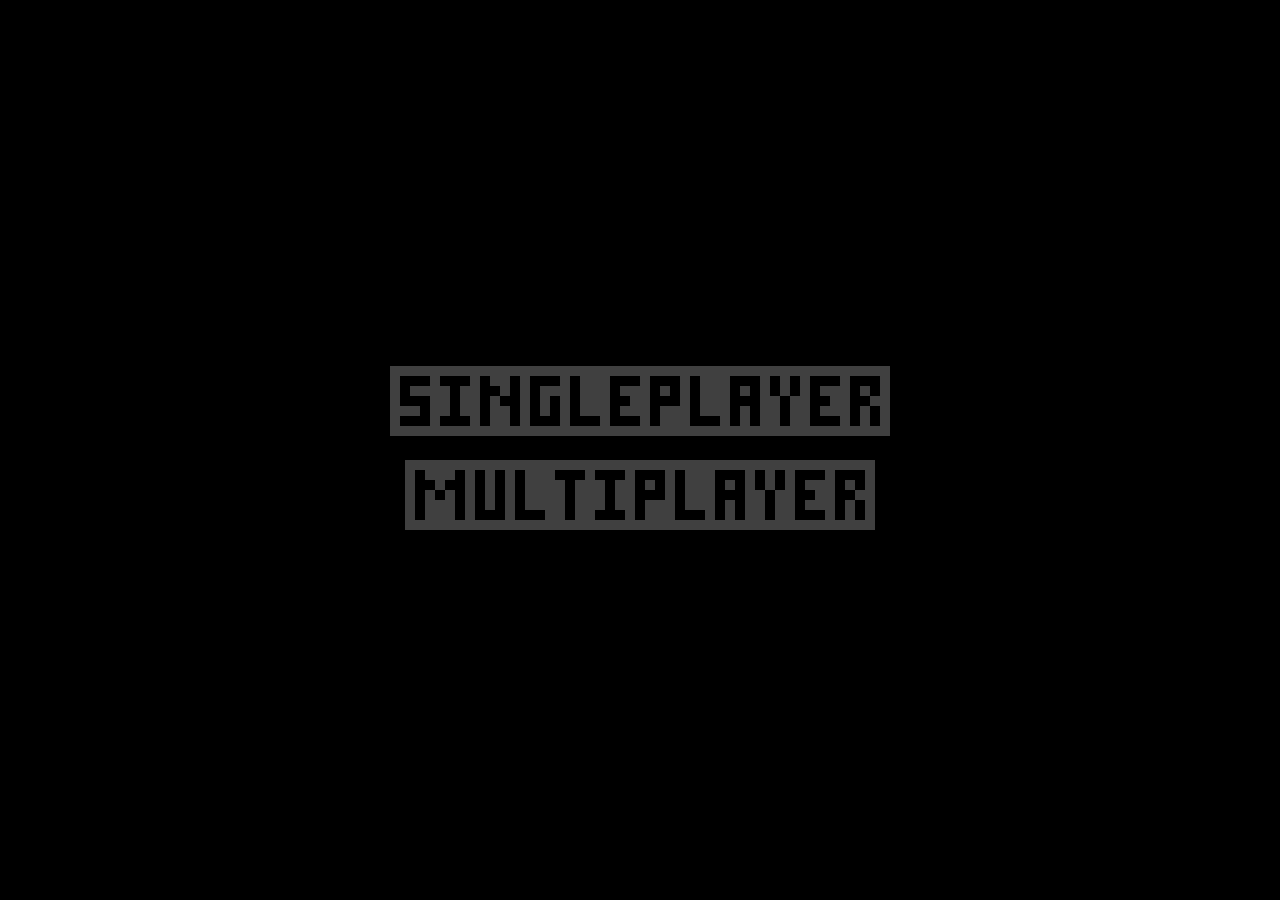
<file: index.html>
<!DOCTYPE html>
<html lang="en">
    <head>
        <meta charset="UTF-8" />
        <meta name="viewport" content="width=device-width, initial-scale=1.0" />

        <link rel="icon" href="/favicon.ico" />
        <title>Luminx</title>
        <meta name="description" content="WIP Platformer game" />

        <link rel="stylesheet" href="./style.css" />
    </head>
    <body>
        <div id="page">
            <!-- I would put these into png files, but effort -->
            <a href="/singleplayer">
                <img
                    class="_player"
                    draggable="false"
                    src="[data-uri]"
                    alt="Singleplayer" />
            </a>

            <a href="/multiplayer">
                <img
                    class="_player"
                    draggable="false"
                    src="[data-uri]"
                    alt="Multiplayer" />
            </a>
        </div>
    </body>
</html>
</file>
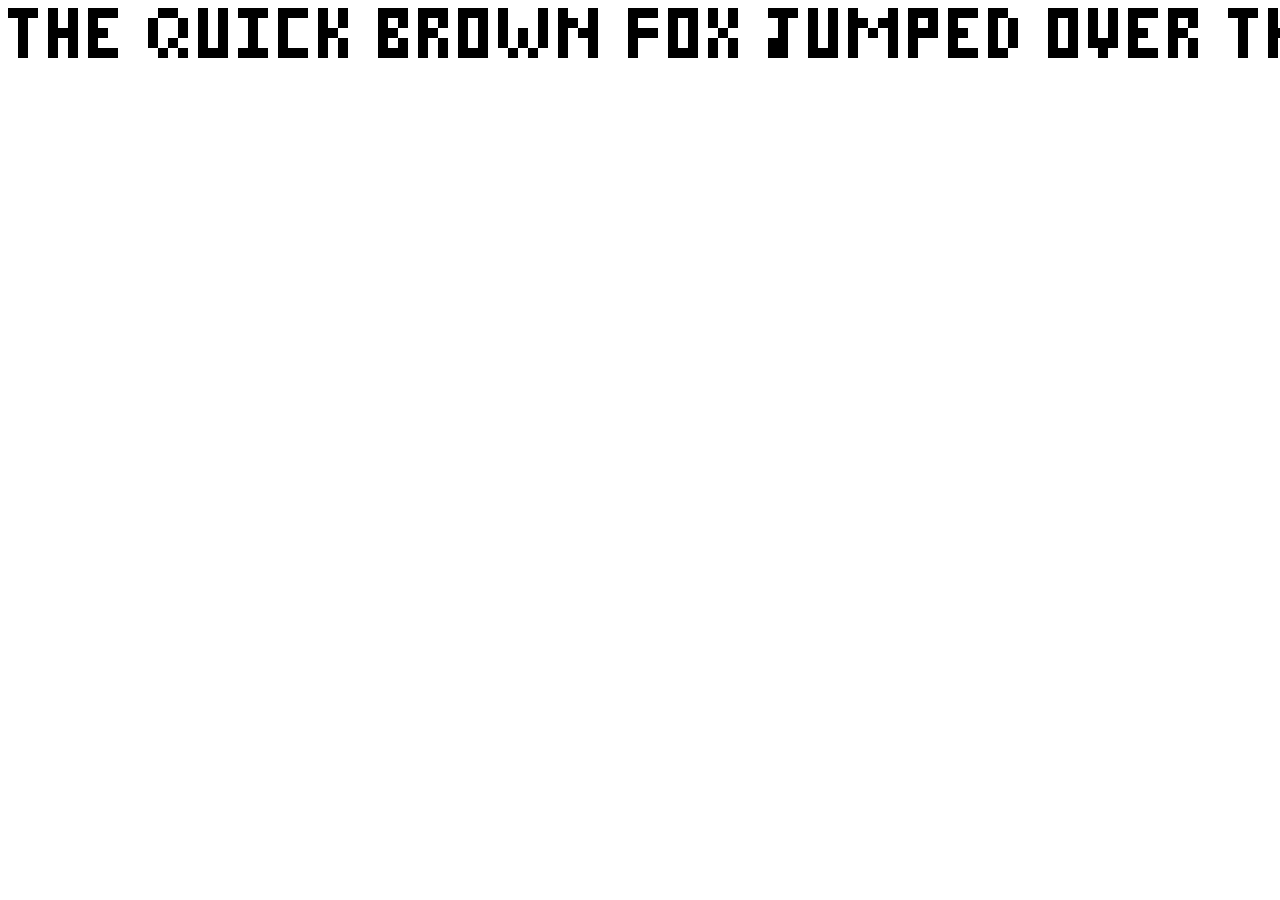
<file: image-makers/index.html>
<!DOCTYPE html>
<html lang="en">
    <head>
        <meta charset="UTF-8" />
        <meta name="viewport" content="width=device-width, initial-scale=1.0" />
        <title>Image Makers</title>
    </head>
    <body>
        <canvas id="canvas"><script src="./script.js"></script></canvas>
    </body>
</html>
</file>
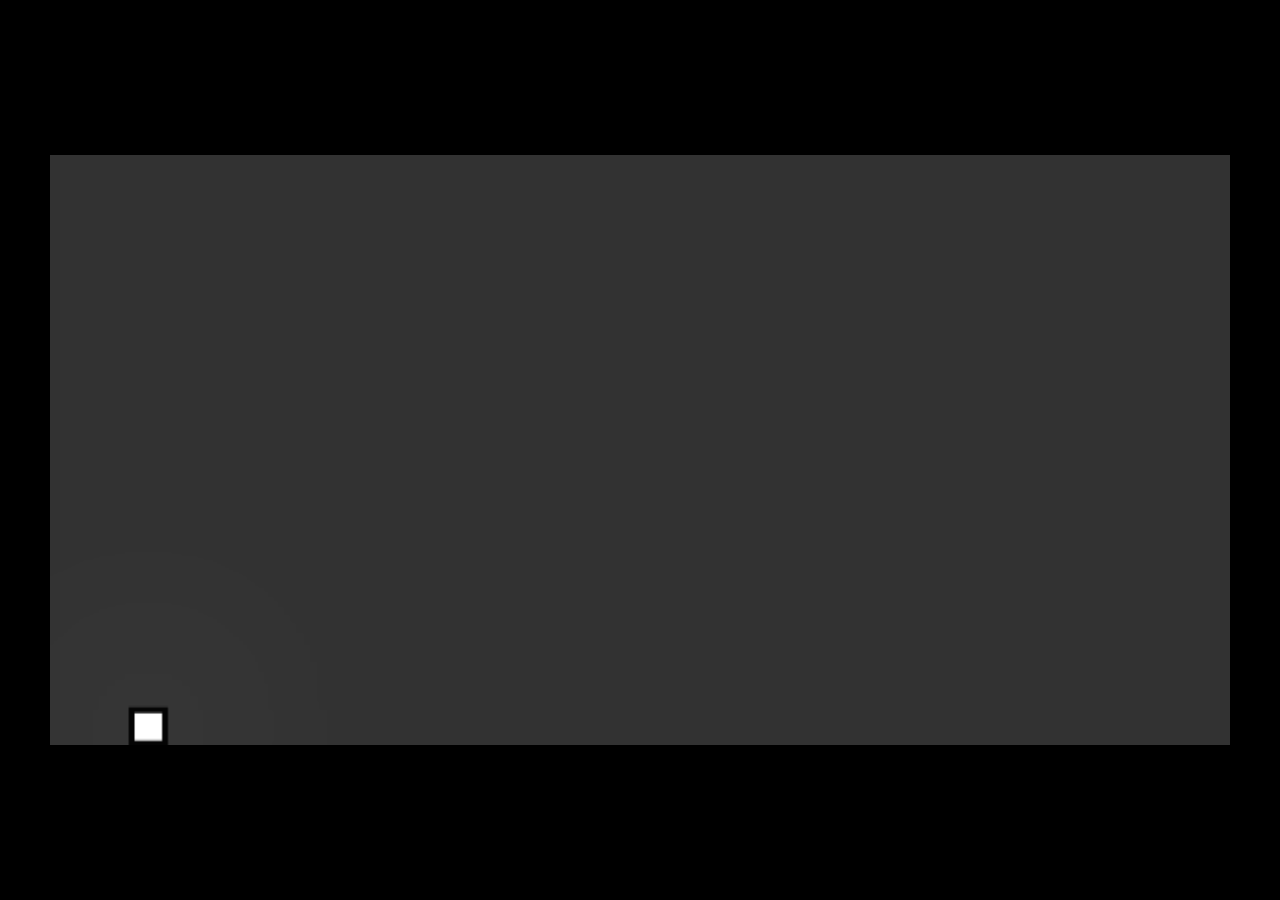
<file: singleplayer/index.html>
<!DOCTYPE html>
<html lang="en">
    <head>
        <meta charset="UTF-8" />
        <meta name="viewport" content="width=device-width, initial-scale=1.0" />

        <link rel="icon" href="/favicon.ico" />
        <title>Luminx</title>
        <meta name="description" content="WIP Platformer game" />

        <link rel="stylesheet" href="./style.css" />
    </head>
    <body>
        <div id="page" class="width-scaling">
            <canvas id="game-canvas" width="600" height="300"></canvas>
            <script src="./canvas.js"></script>
        </div>
    </body>
</html>
</file>
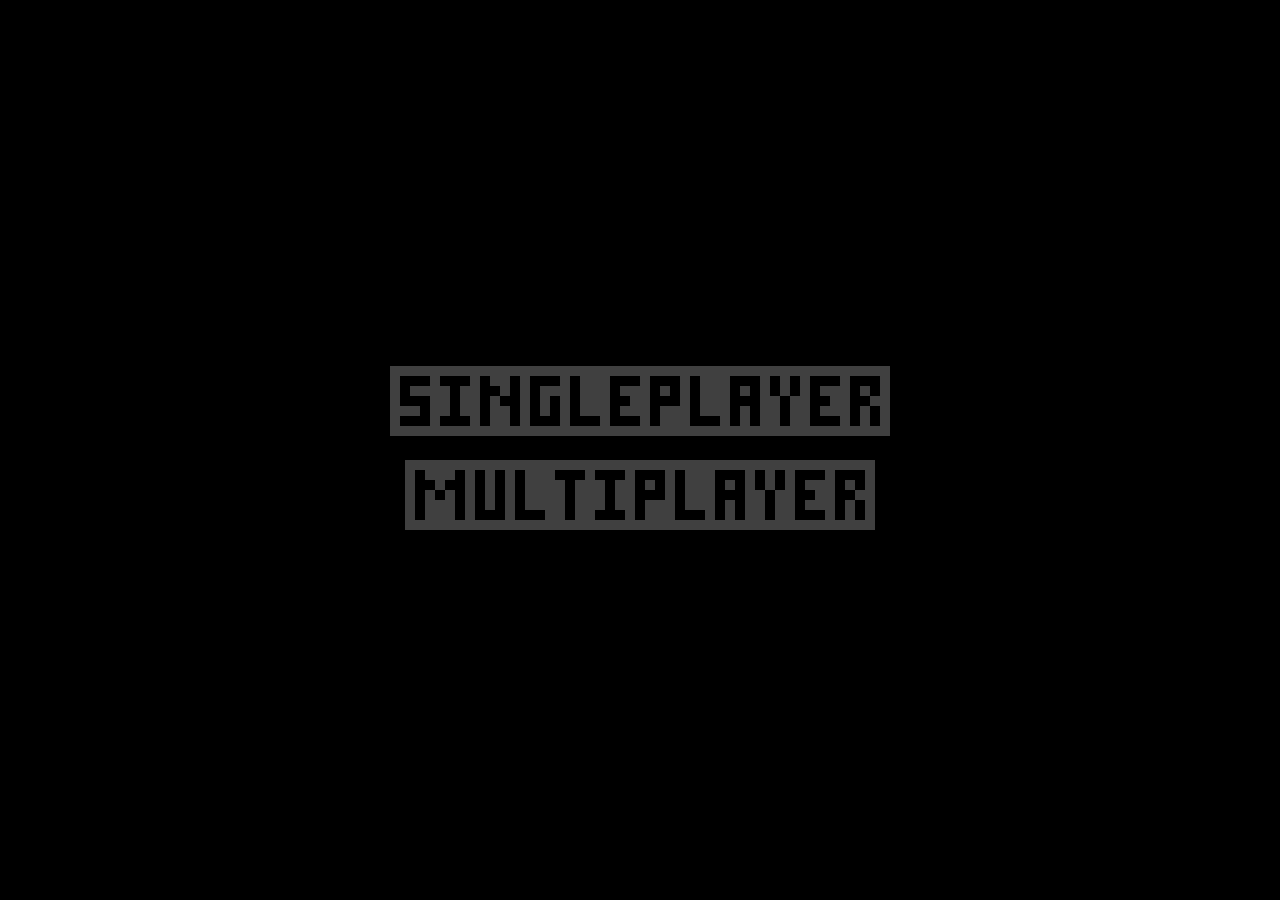
<file: web/index.html>
<!DOCTYPE html>
<html lang="en">
    <head>
        <meta charset="UTF-8" />
        <meta name="viewport" content="width=device-width, initial-scale=1.0" />

        <link rel="icon" href="/favicon.ico" />
        <title>Luminx</title>
        <meta name="description" content="WIP Platformer game" />

        <link rel="stylesheet" href="/style.css" />
    </head>
    <body>
        <div id="page">
            <!-- I would put these into png files, but effort -->
            <a href="/singleplayer">
                <img
                    class="_player"
                    draggable="false"
                    src="[data-uri]"
                    alt="Singleplayer" />
            </a>

            <a href="/multiplayer">
                <img
                    class="_player"
                    draggable="false"
                    src="[data-uri]"
                    alt="Multiplayer" />
            </a>
        </div>
    </body>
</html>
</file>
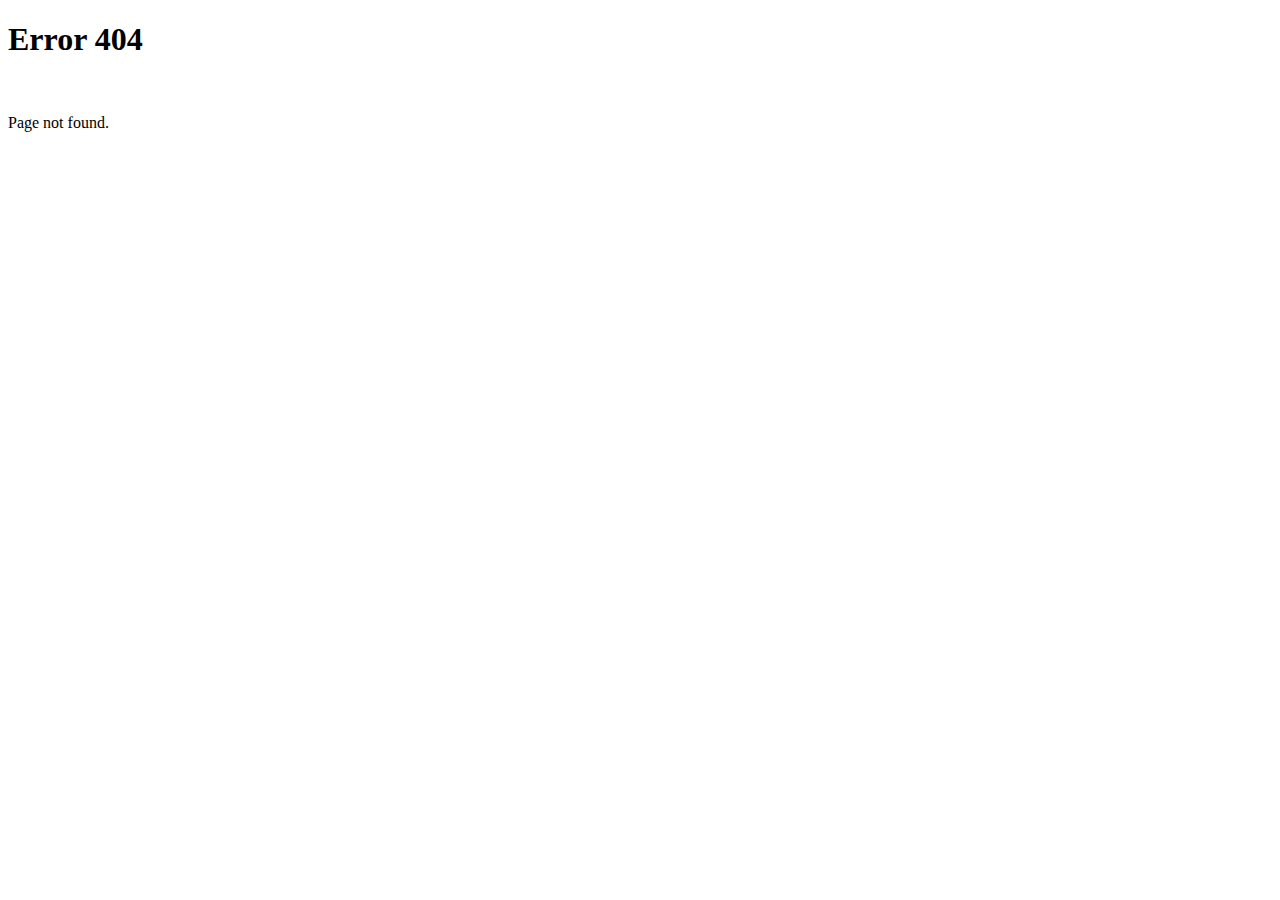
<file: web/404/index.html>
<!DOCTYPE html>
<html lang="en">
    <head>
        <meta charset="UTF-8" />
        <meta name="viewport" content="width=device-width, initial-scale=1.0" />
        <title>Page not found</title>
    </head>
    <body>
        <h1>Error 404</h1>
        <br />
        <p>Page not found.</p>
    </body>
</html>
</file>
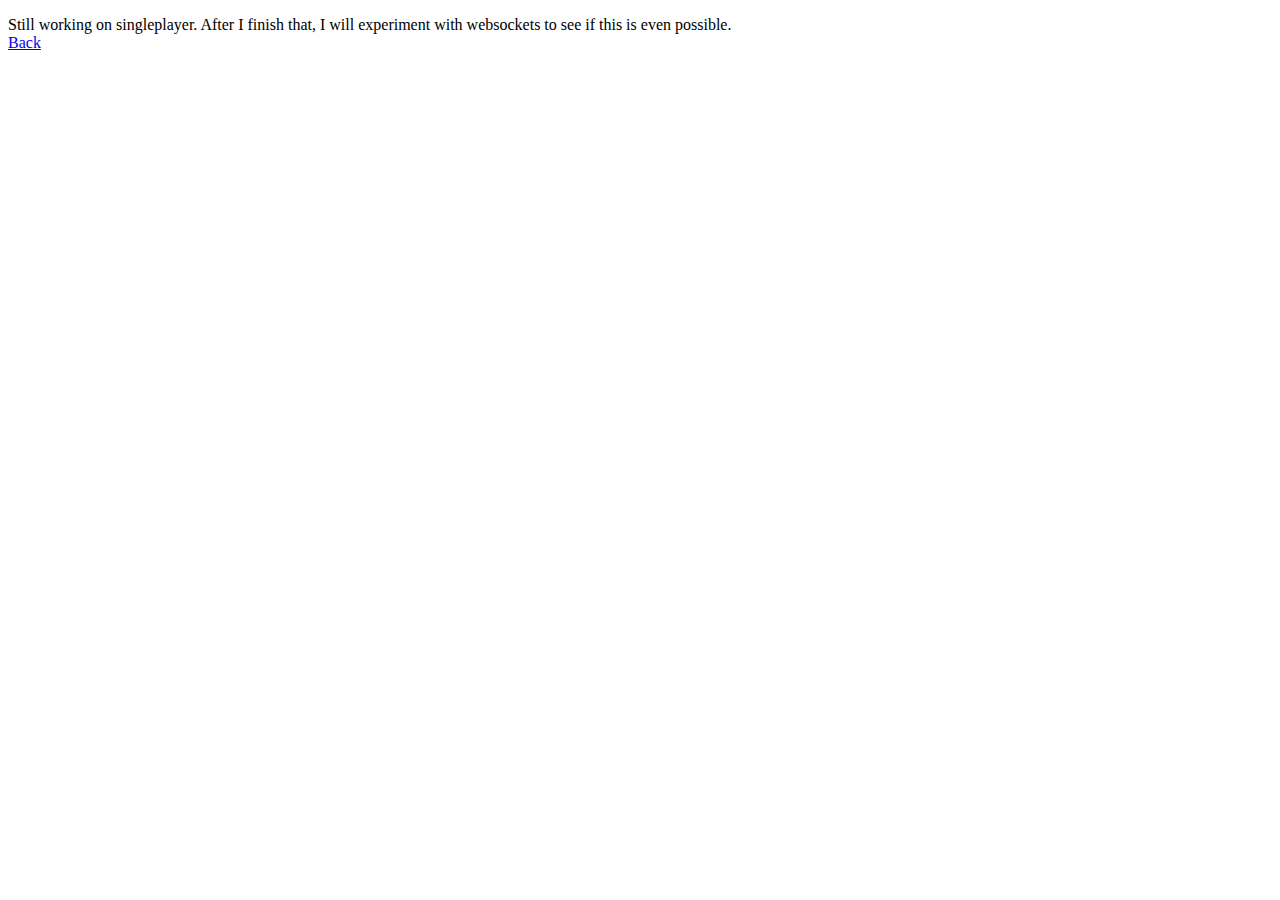
<file: web/multiplayer/coming-soon.html>
<!DOCTYPE html>
<html lang="en">
    <head>
        <meta charset="UTF-8" />
        <meta name="viewport" content="width=device-width, initial-scale=1.0" />

        <link rel="icon" href="/favicon.ico" />
        <title>Luminx</title>
        <meta name="description" content="Luminx Multiplayer [WIP, coming soon...]" />
    </head>
    <body>
        <p>
            Still working on singleplayer. After I finish that, I will experiment with websockets to see if this is even possible.<br />
            <a href="/">Back</a>
        </p>
    </body>
</html>
</file>
<file: style.css>
html,
body,
div#page {
    margin: 0;
    padding: 0;
    width: 100%;
    height: 100%;
}

div#page {
    display: flex;
    flex-direction: column;
    align-items: center;
    justify-content: center;
    background-color: #000;
}

img._player {
    margin: 10px;
    padding: 10px;
    height: 50px;
    background-color: #404040;
    transition: margin 0.3s, padding 0.3s, background-color 0.3s, height 0.3s;
}

img._player:hover {
    margin: 6.5px;
    padding: 11px;
    height: 55px;
    background-color: #5b5b5b;
}
</file>
<file: singleplayer/style.css>
html,
body,
div#page {
    margin: 0;
    padding: 0;
    width: 100%;
    height: 100%;
}

div#page {
    display: flex;
    align-items: center;
    justify-content: center;
    background-color: #000;
}

div.width-scaling {
    flex-direction: row;
}

div.height-scaling {
    flex-direction: column;
}

canvas#game-canvas {
    margin: 50px;
    background-color: #323232;
    flex: 1 1 0;
}
</file>
